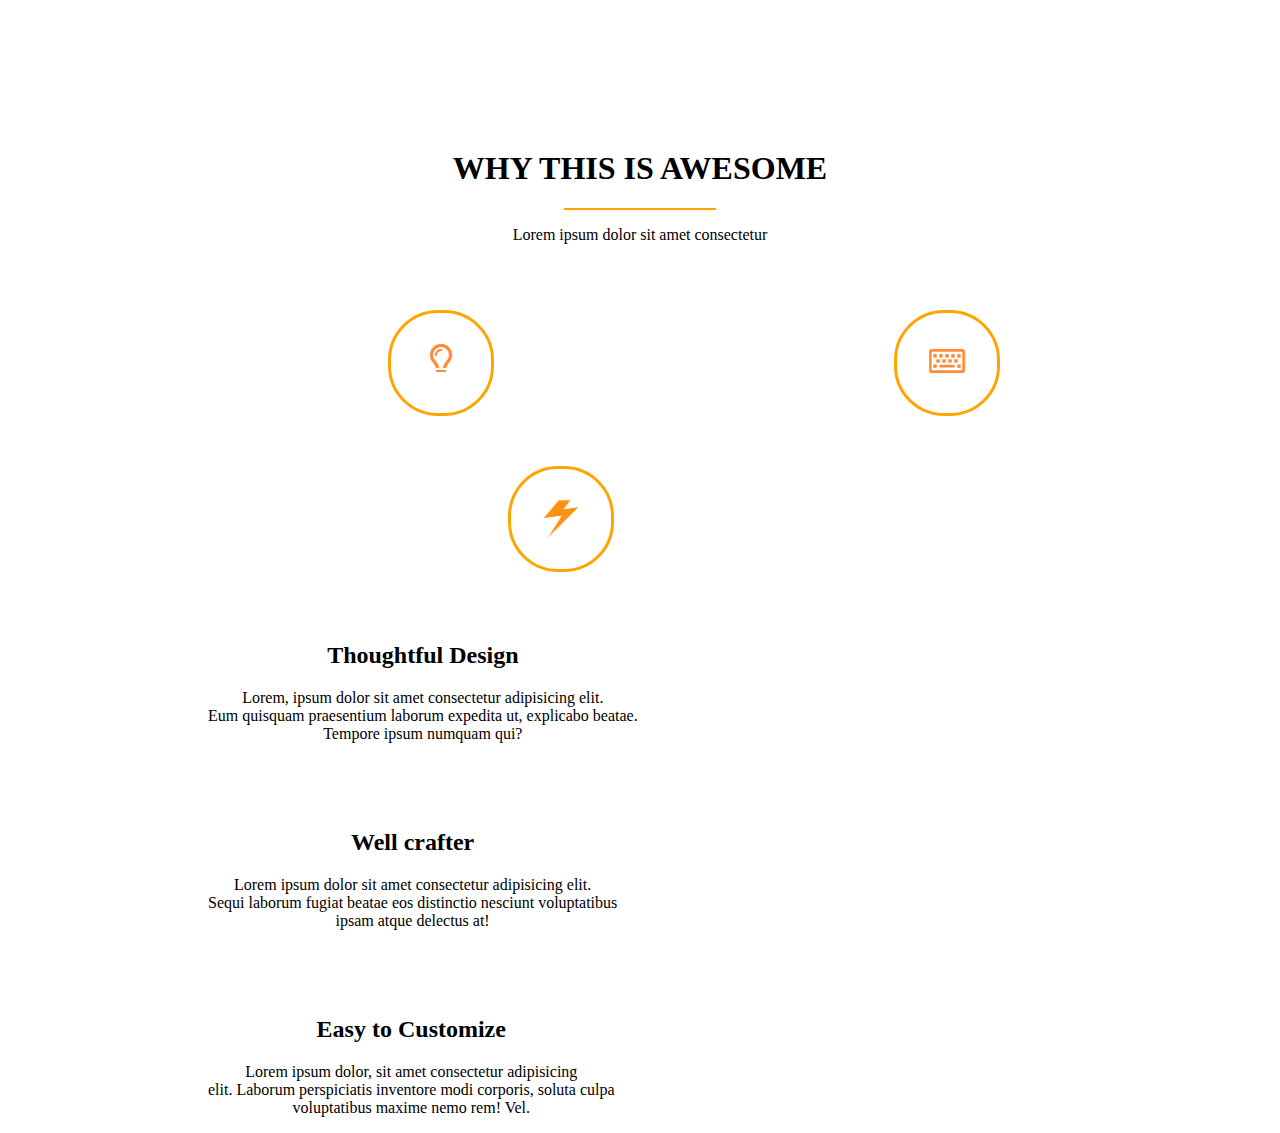
<file: lesson1/index.html>
<!DOCTYPE html>
<html lang="en">
<head>
    <meta charset="UTF-8">
    <meta name="viewport" content="width=device-width, initial-scale=1.0">
    <title>Document</title>
   <link rel="stylesheet" href="style.css">
</head>
<body>
    <div class="box1">
      <div>
      <h1>WHY THIS IS AWESOME</h1>
    </div>
      
      <hr color="orange" width="150">

      <div>
        <p>Lorem ipsum dolor sit amet consectetur</p>
      <div>

      <div class="circle1">
        <a href="index.html"><img src="lampa.png" alt="" class="img">
        </a>

      </div>
      <div class="circle2">
        <a href="index.html"><img src="klava.png"  alt="" class="img1"></a>

      </div>
      <div class="circle3">
        <a href="index.html"><img src="molniya.png" width="40" height="40" alt="" class="img2"></a>
        

      </div>

      <div class="box2">
        <h2>Thoughtful Design</h2>
        <p>Lorem, ipsum dolor sit amet consectetur adipisicing elit. <br>Eum quisquam praesentium laborum expedita ut, explicabo beatae. <br>Tempore ipsum numquam qui?</p>
      
      </div>
      <div class="box3">
        <h2>Well crafter</h2>
        <p>Lorem ipsum dolor sit amet consectetur adipisicing elit.<br> Sequi laborum fugiat beatae eos distinctio nesciunt voluptatibus <br>ipsam atque delectus at!</p>
      </div>
      
      <div class="box4">
        <h2>Easy to Customize</h2>
        <p>Lorem ipsum dolor, sit amet consectetur adipisicing <br>elit. Laborum perspiciatis inventore modi corporis, soluta culpa <br>voluptatibus maxime nemo rem! Vel.</p>
      </div>

</body>
</html>
</file>
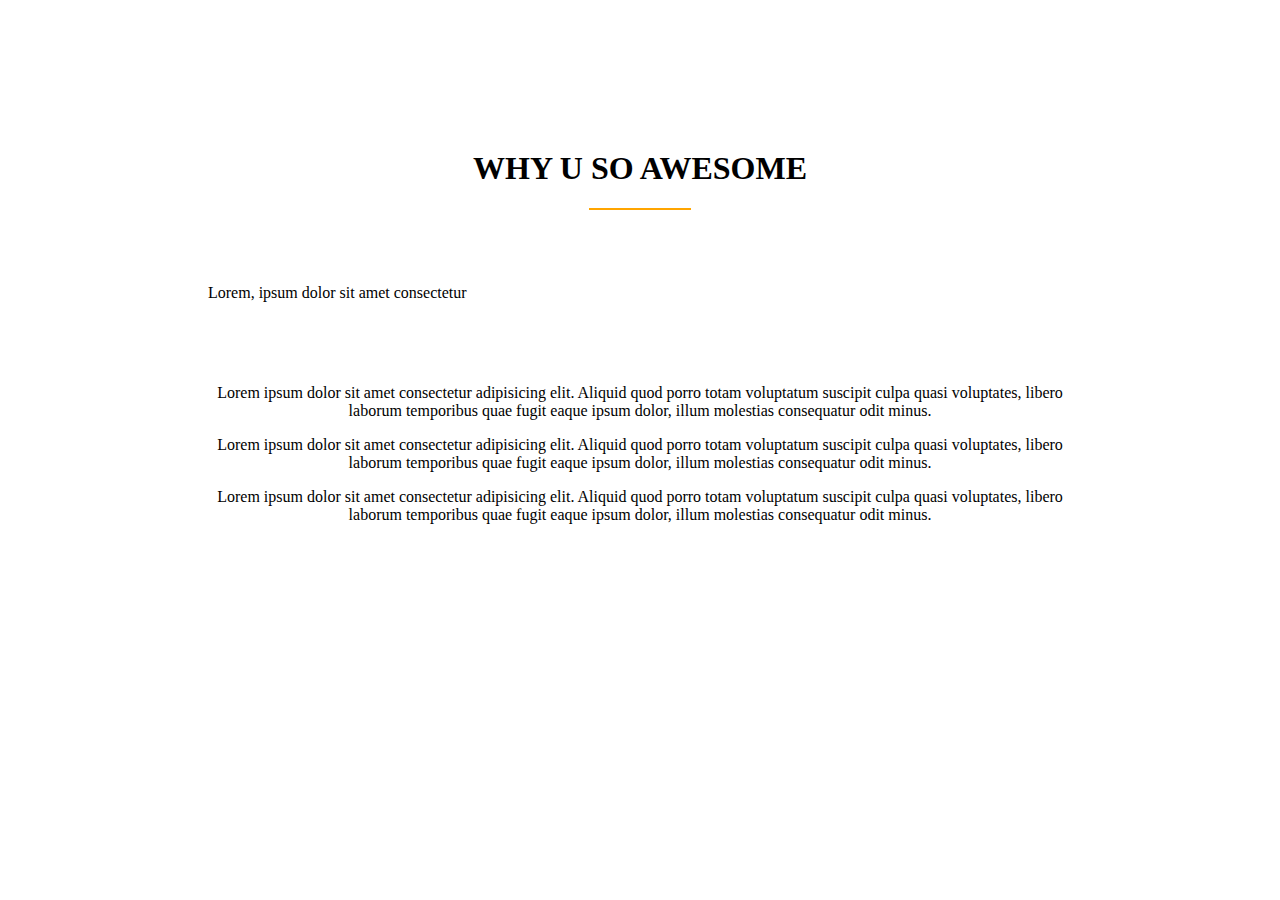
<file: lesson1/index111.html>
<!DOCTYPE html>
<html lang="en">
<head>
    <meta charset="UTF-8">
    <meta name="viewport" content="width=device-width, initial-scale=1.0">
    <title>Document</title>
   <link rel="stylesheet" href="style.css">
</head>
<body>
    <div class="box1">
      <h1>WHY U SO AWESOME</h1>
      
      <hr color="orange" width="100">
      
      <div class="box2">
        <p>Lorem, ipsum dolor sit amet consectetur</p>    
    </div>
    <div class="box3">
    <p>Lorem ipsum dolor sit amet consectetur adipisicing elit. 
      Aliquid quod porro totam voluptatum suscipit culpa quasi voluptates,
       libero laborum temporibus quae fugit eaque 
      ipsum dolor, illum molestias consequatur odit minus.</p>


      <div>
        <p>Lorem ipsum dolor sit amet consectetur adipisicing elit. 
          Aliquid quod porro totam voluptatum suscipit culpa quasi voluptates,
           libero laborum temporibus quae fugit eaque 
          ipsum dolor, illum molestias consequatur odit minus.</p>
          </div>

          <div>
            <p>Lorem ipsum dolor sit amet consectetur adipisicing elit. 
              Aliquid quod porro totam voluptatum suscipit culpa quasi voluptates,
               libero laborum temporibus quae fugit eaque 
              ipsum dolor, illum molestias consequatur odit minus.</p>
            </div>


</body>
</html>
</file>
<file: lesson1/style.css>
.box1 {
    margin: 150px;
    text-align: center;
}

.box2 {
    float: left;
    margin-top: 50px;
    margin-right: 50px;
    margin-left: 50px;

}

.box3 { 
    margin-top: 50px;
    margin-right: 50px;
    margin-left: 50px;
    float: left;
}

.box4 {
    float: left;
    margin-top: 50px;
    margin-right: 50px;
    margin-left: 50px;
    
}

.circle1 {
	width: 100px;
	height: 100px;
    background:white;
    border: 3px solid orange;
	-moz-border-radius: 50px;
	-webkit-border-radius: 50px;
    border-radius: 50px;
    float: left;
    
    margin-top: 50px;
    margin-right: 50px;
    margin-left: 230px;
}

.circle2 {
	width: 100px;
	height: 100px;
    background:white;
    border: 3px solid orange;
	-moz-border-radius: 50px;
	-webkit-border-radius: 50px;
    border-radius: 50px;
    float: left;

    margin-top: 50px;
    margin-right: 50px;
    margin-left: 350px;
}

.circle3 {
	width: 100px;
	height: 100px;
    background:white;
    border: 3px solid orange;
	-moz-border-radius: 50px;
	-webkit-border-radius: 50px;
    border-radius: 50px;
    float: left;

    margin-top: 50px;
    margin-right: 50px;
    margin-left: 350px;

    
}

.img {
    margin-top: 30px;
}

.img1 {
    margin-top: 35px;
}

.img2 {
    margin-top: 30px

}
</file>
